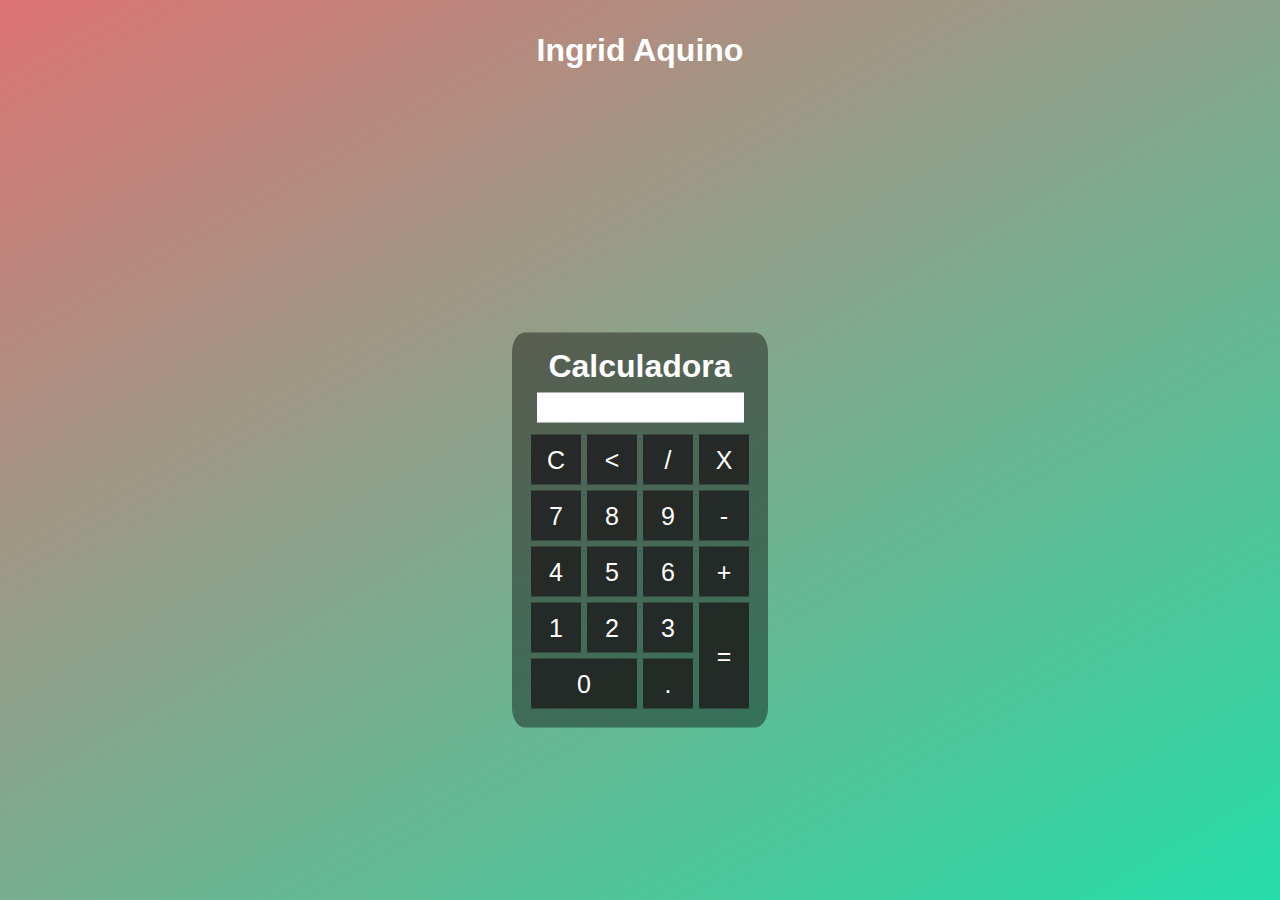
<file: calculadora/index.html>
<!DOCTYPE html>
    <html lang="pt-br">
        <head>
            <meta charset="UTF-8">
            <meta http-equiv="X-UA-Compatible" content="IE=edge">
            <meta name="viewport" content="width=device-width, initial-scale=1.0">
            <link rel="stylesheet" href="./style.css">
            <title>Calculadora</title>
        </head>
        <body>
            <div class="fundo">
                <h1>Ingrid Aquino</h1>

                <div class="calculadora">
                    <h1>Calculadora</h1>
                    <p id="resultado"></p>

                    <table>
                        <tr>
                            <td><button class="botao" onclick="clean()">C</button></td>
                            <td><button class="botao"  onclick="back()" ><</button></td>
                            <td><button class="botao"  onclick="insert('/')">/</button></td>
                            <td><button class="botao"  onclick="insert('*')">X</button></td>
                        </tr>
                        <tr>
                            <td><button class="botao"  onclick="insert('7')">7</button></td>
                            <td><button class="botao"  onclick="insert('8')">8</button></td>
                            <td><button class="botao"  onclick="insert('9')">9</button></td>
                            <td><button class="botao"  onclick="insert('-')">-</button></td>
                        </tr>
                        <tr>
                            <td><button class="botao"  onclick="insert('4')">4</button></td>
                            <td><button class="botao"  onclick="insert('5')">5</button></td>
                            <td><button class="botao"  onclick="insert('6')">6</button></td>
                            <td><button class="botao"  onclick="insert('+')">+</button></td>
                        </tr>
                        <tr>
                            <td><button class="botao"  onclick="insert('1')">1</button></td>
                            <td><button class="botao"  onclick="insert('2')">2</button></td>
                            <td><button class="botao"  onclick="insert('3')">3</button></td>
                            <td rowspan="2"><button class="botao" style="height:106px"  onclick="calcular()">=</button></td>
                        </tr>
                        <tr>
                            <td colspan="2" ><button class="botao" style="width:106px;"  onclick="insert('0')">0</button></td>
                            <td><button class="botao"  onclick="insert('.')">.</button></td>
                        </tr>
                    </table>
                </div>
            </div>
            

            <script src="./calculadora.js"></script>
        </body>
    </html>
</file>
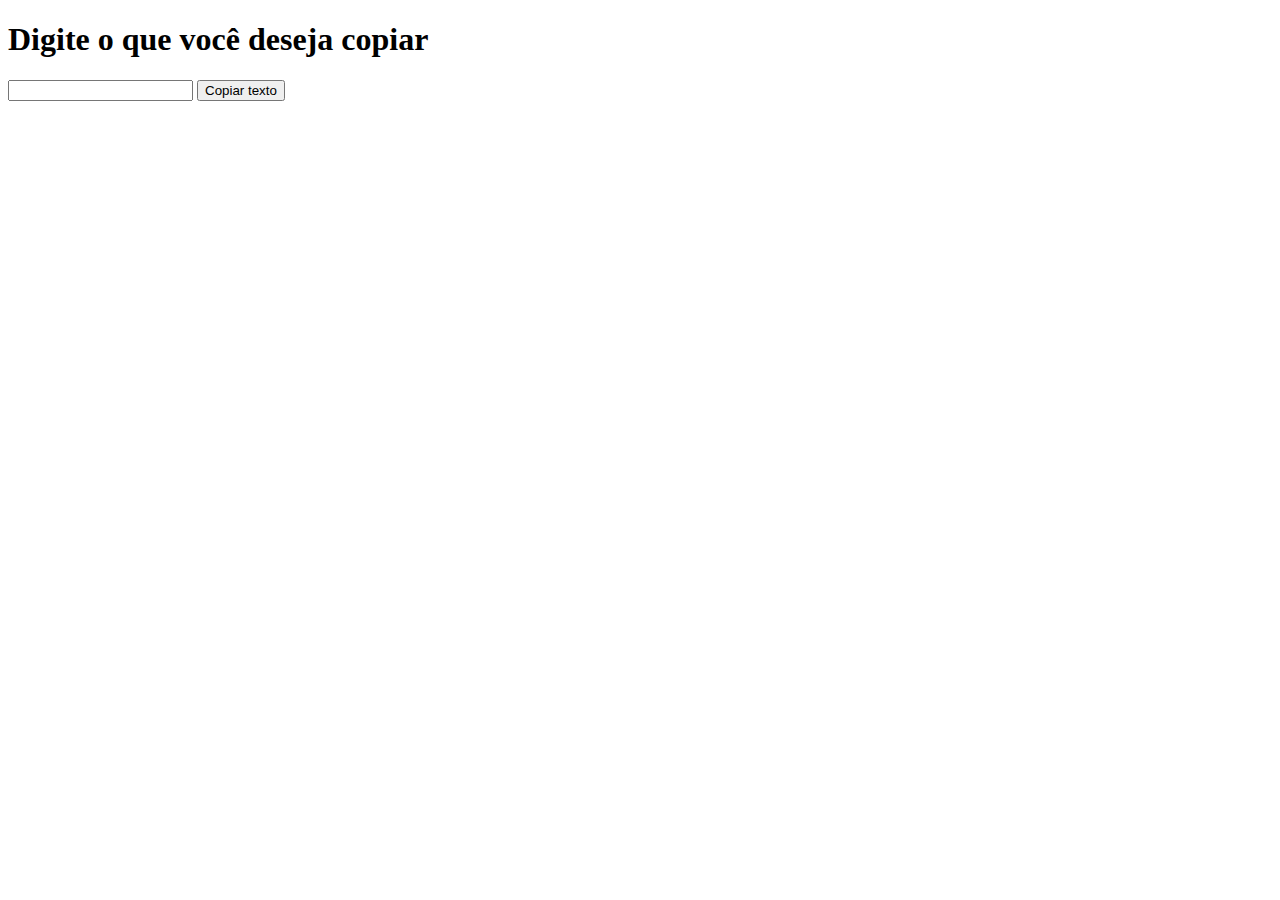
<file: Colar e copiar/index.html>
<!DOCTYPE html>
    <html lang="pt-br">
        <head>
            <meta charset="UTF-8">
            <meta http-equiv="X-UA-Compatible" content="IE=edge">
            <meta name="viewport" content="width=device-width, initial-scale=1.0">
            <title>Copiar</title>
        </head>
        <body>

            <h1>Digite o que você deseja copiar</h1>
            <input id="texto">
            <button onclick="copiar()">Copiar texto</button>
            
        </body>
    </html>
</file>
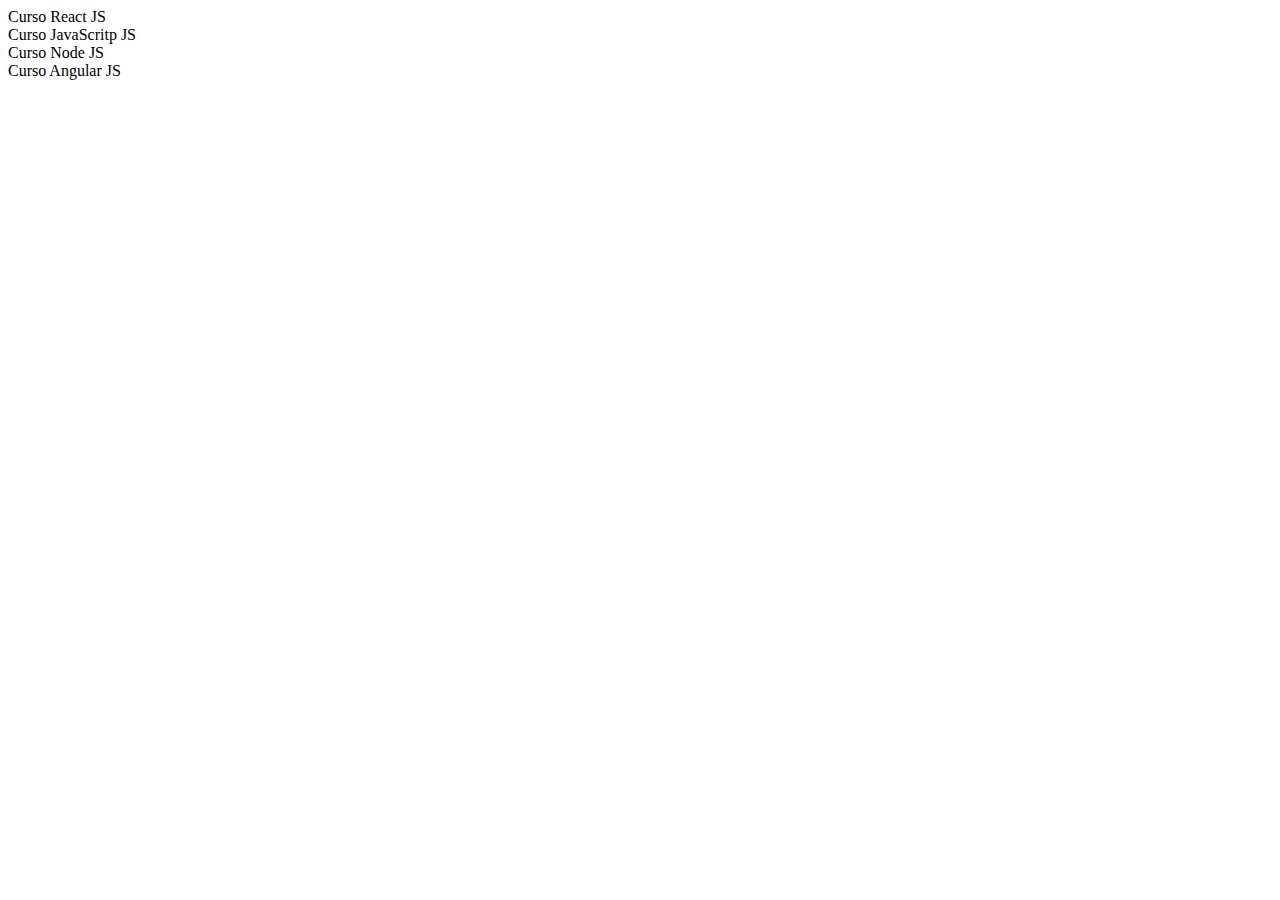
<file: FOR, FOREACH, MAP, WHILE/index.html>
<!DOCTYPE html>
    <html lang="pt-br">
        <head>
            <meta charset="UTF-8">
            <meta http-equiv="X-UA-Compatible" content="IE=edge">
            <meta name="viewport" content="width=device-width, initial-scale=1.0">
            <title>FOR, FOREACH, MAP, WHILE = whover</title>
        </head>
        <body>
            <div class="teste">React</div>
            <div class="teste">JavaScritp</div>
            <div class="teste">Node</div>
            <div class="teste">Angular</div>


            <script src="index.js"></script>
        </body>
        </html>
</file>
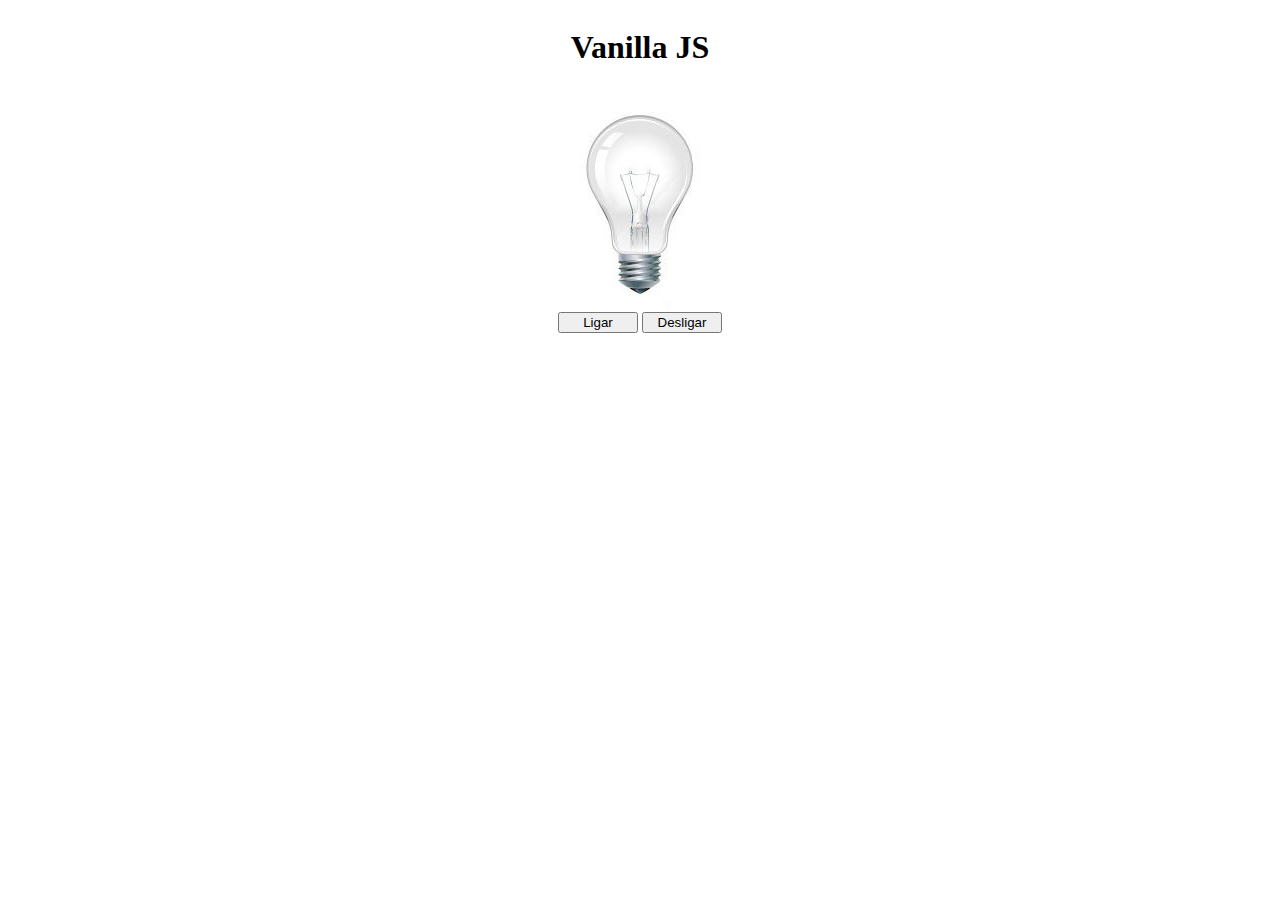
<file: Lâmpada/index.html>
<!DOCTYPE html>
    <html lang="en">
    <head>
        <meta charset="UTF-8">
        <meta http-equiv="X-UA-Compatible" content="IE=edge">
        <meta name="viewport" content="width=device-width, initial-scale=1.0">
        <link rel="stylesheet" href="style.css">
        <title>Document</title>
    </head>
    <body>

        <header>
            <h1>Vanilla JS</h1>
        </header>
        
        <main>
            <div>
                <img src="./img/desligada.jpg" alt="Lâmpada" id="lamp">
            </div>
    
            <div>
                <button id="turnOn">Ligar</button>
                <button id="turnOff">Desligar</button>
    
            </div>
        </main>

        <script src="./lampada.js"></script>
        
    </body>
    </html>
</file>
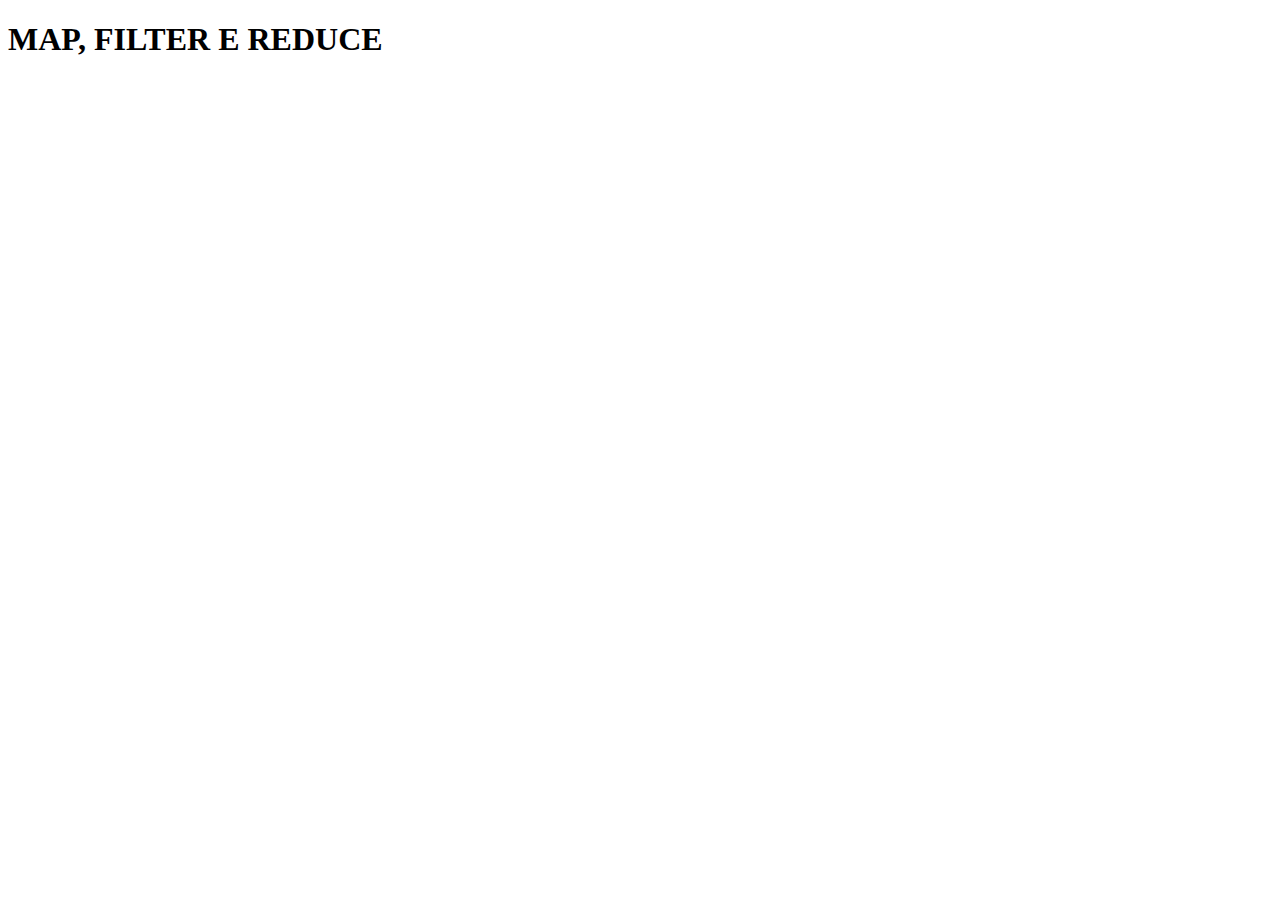
<file: MAP, FILTER E REDUCE/index.html>
<!DOCTYPE html>
<html lang="en">
<head>
    <meta charset="UTF-8">
    <meta http-equiv="X-UA-Compatible" content="IE=edge">
    <meta name="viewport" content="width=device-width, initial-scale=1.0">
    <title>Document</title>
</head>
<body>

    <h1>MAP, FILTER E REDUCE</h1>
    
    <script src="main.js"></script>
</body>
</html>
</file>
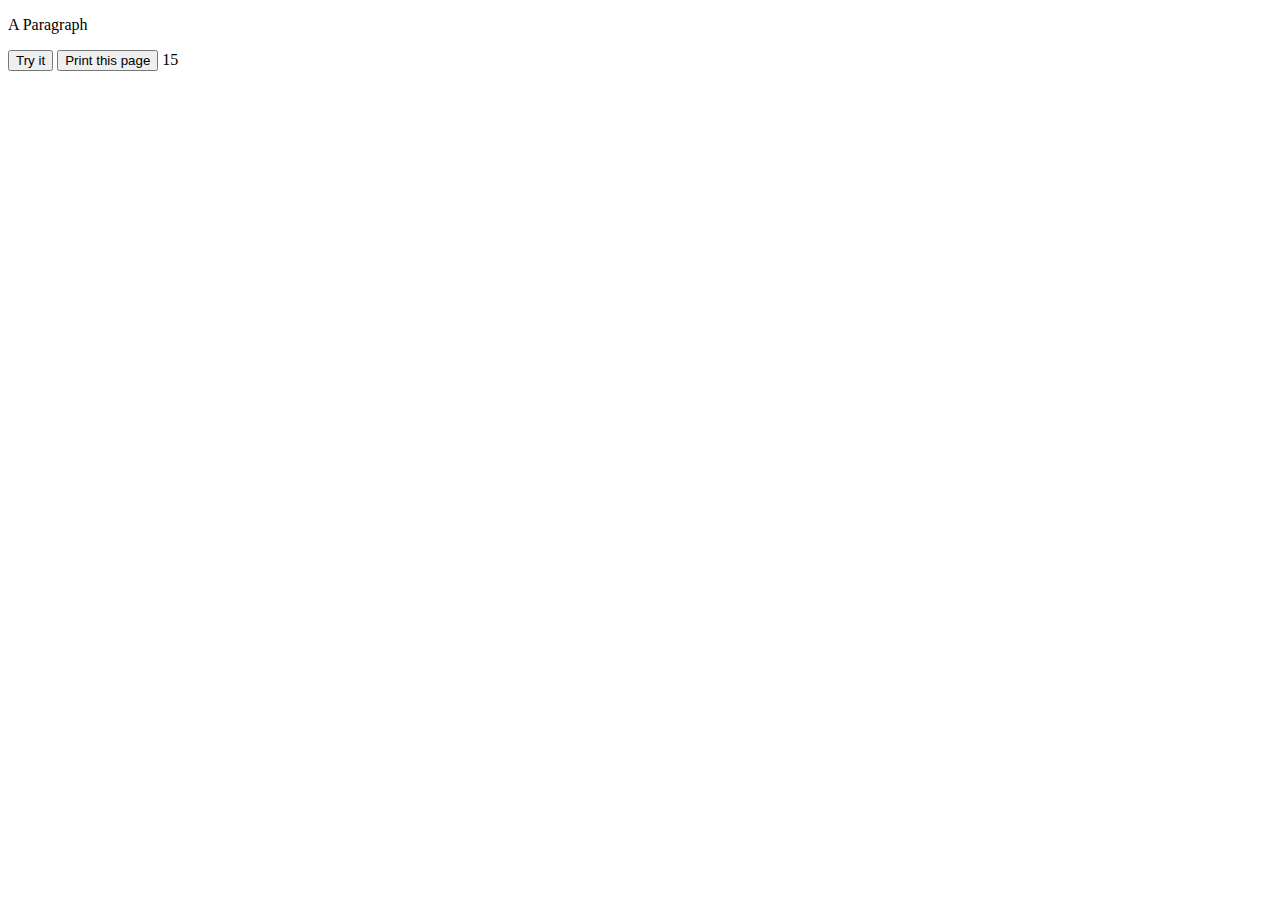
<file: EXERCICIOS/Calcule a média/index.html>
<!DOCTYPE html>
    <html lang="pt-br">
        <head>
            <meta charset="UTF-8">
            <meta http-equiv="X-UA-Compatible" content="IE=edge">
            <meta name="viewport" content="width=device-width, initial-scale=1.0">
            <title>Calcule a média</title>
        </head>
        <body>
            
            <!-- <h1 id="demo">1 – Calcule a média de diversas notas digitadas pelo usuário.</h1> -->

            <p id="demo">A Paragraph</p>
            <button type="button" id="button">Try it</button>
            

            <!--Impressão JavaScript
            JavaScript não possui nenhum objeto de impressão ou método de impressão.

            Você não pode acessar dispositivos de saída de JavaScript.

            A única exceção é que você pode chamar o window.print()método no navegador para imprimir o conteúdo da janela atual.-->
            <button onclick="window.print()">Print this page</button>

            <script src="./main.js"></script>
        </body>
        </html>
</file>
<file: calculadora/style.css>
*{
    padding: 0;
    margin: 0;
    box-sizing: border-box;
    outline: none;
}

.fundo{
    height: 100vh;
    color: #fff;
    background: linear-gradient(150deg, #dd7474, #24dda6);
    font-family: Arial, Helvetica, sans-serif;
    text-align: center;
    padding: 2rem 2rem;
}

.calculadora{
    position: absolute;
    background: rgba(0, 0, 0, 0.4);
    top: 50%;
    left:50%;
    transform: translate(-50%, -50%);
    border-radius: 5%;
    padding: 15px 15px;
    /* height: 50%; */
    margin: 5rem 0;
}

.botao{
    background: rgba(31, 31, 31, 0.849);
    width: 50px;
    height: 50px;
    margin: 2px;
    font-size: 25px;
    cursor: pointer;
    border: none;
    color: white;
}

.botao:hover{
    background: black;
}

#resultado{
    margin: 8px auto;
    text-align: right;
    width: 207px;
    height: 30px;
    background: white;
    font-size: 20px;
    color: black;
    padding: 5px;
</file>
<file: Lâmpada/style.css>
header, main{
    display: flex;
    flex-direction: column;
    align-items: center;
}

button{
    width: 80px;
}
</file>
